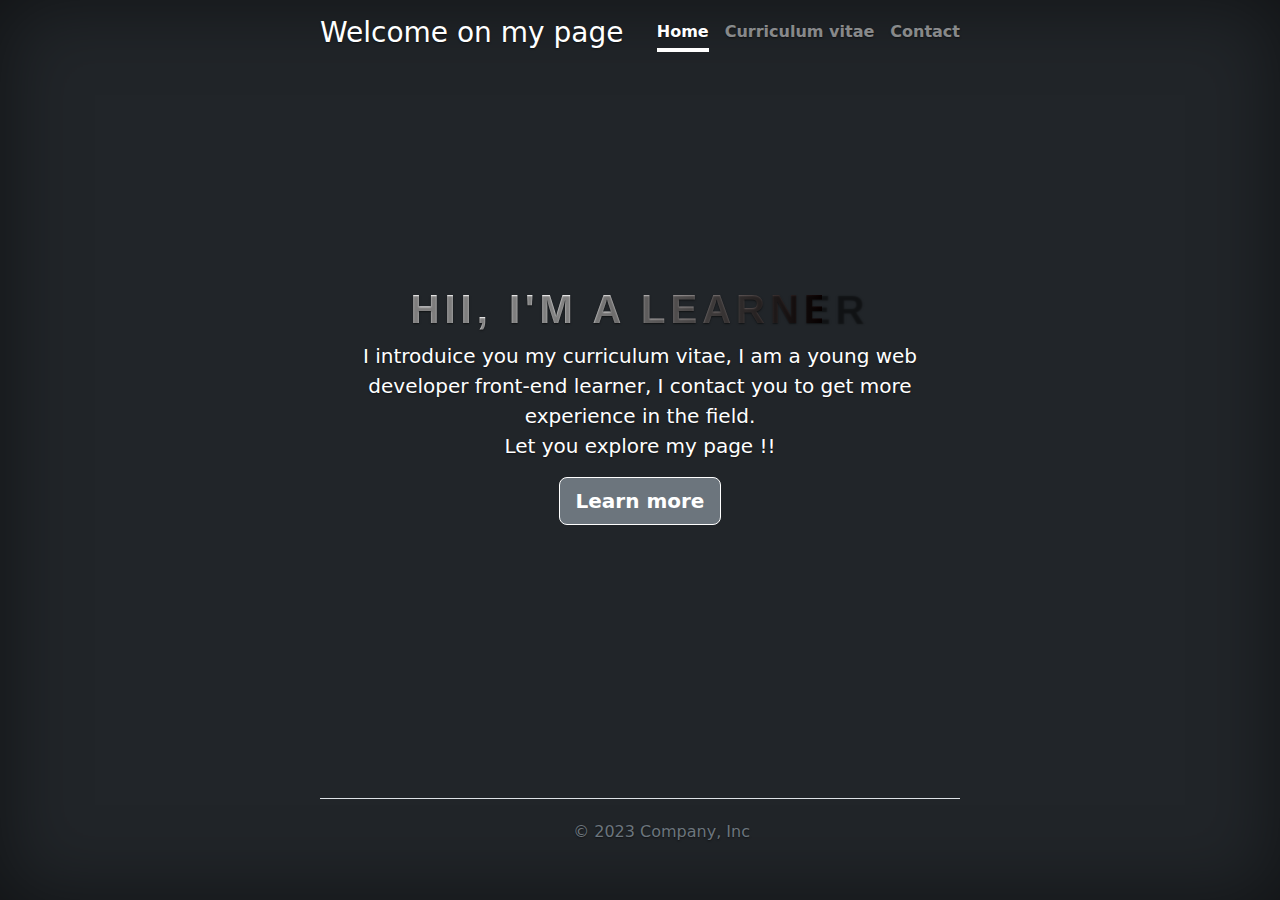
<file: devoir cv2/index.html>
<!DOCTYPE html>
<html lang="en" class="h-100">
  <head>
    <meta charset="utf-8" />
    <meta name="viewport" content="width=device-width, initial-scale=1" />
    <meta name="description" content="" />
    <meta
      name="author"
      content="Mark Otto, Jacob Thornton, and Bootstrap contributors"
    />
    <meta name="generator" content="Hugo 0.104.2" />
    <title>My pages</title>
    <link rel="stylesheet" href="style.css" />
    <link
      rel="stylesheet"
      href="https://cdn.jsdelivr.net/npm/bootstrap-icons@1.10.3/font/bootstrap-icons.css"
    />
    <link
      rel="canonical"
      href="https://getbootstrap.com/docs/5.2/examples/cover/"
    />
    <link href="res/bootstrap.min.css" rel="stylesheet" />
  </head>
  <body class="d-flex h-100 text-center text-bg-dark">
    <div class="cover-container d-flex w-100 h-100 p-3 mx-auto flex-column">
      <header class="mb-auto">
        <div>
          <h3 class="float-md-start mb-0">Welcome on my page</h3>
          <nav class="nav nav-masthead justify-content-center float-md-end">
            <a
              class="nav-link fw-bold py-1 px-0 active"
              aria-current="page"
              href="#"
              >Home</a
            >
            <a class="nav-link fw-bold py-1 px-0" href="res/cv.html">Curriculum vitae</a>
            <a class="nav-link fw-bold py-1 px-0" href="res/form.html">Contact
            </a>
          </nav>
        </div>
      </header>

      <main class="px-3">
        <h1 class="anim">Hii, I'm a learner</h1>
        <p class="lead">
          I introduice you my curriculum vitae, I am a young web developer
          front-end learner, I contact you to get more experience in the field.

          <br />
          Let you explore my page !!
        </p>
        <p class="lead">
          <a
            href="./res/cv.html"
            class="btn btn-lg btn-secondary fw-bold border-white"
            >Learn more</a
          >
        </p>
      </main>

      <footer class="mt-auto text-white-50">
        <footer class="align-items-center py-3 my-4 border-top">
          <div class="align-items-center">
            <a
              href="/"
              class="mb-3 me-2 mb-md-0 text-muted text-decoration-none lh-1"
            >
              <svg class="bi" width="30" height="24">
                <use xlink:href="#bootstrap"></use>
              </svg>
            </a>
            <span class="mb-3 mb-md-0 text-muted">© 2023 Company, Inc</span>
          </div>
        </footer>
      </footer>
    </div>

    <script
      src="https://cdn.jsdelivr.net/npm/@popperjs/core@2.11.6/dist/umd/popper.min.js"
      integrity="sha384-oBqDVmMz9ATKxIep9tiCxS/Z9fNfEXiDAYTujMAeBAsjFuCZSmKbSSUnQlmh/jp3"
      crossorigin="anonymous"
    ></script>
    <script
      src="https://cdn.jsdelivr.net/npm/bootstrap@5.3.0-alpha1/dist/js/bootstrap.min.js"
      integrity="sha384-mQ93GR66B00ZXjt0YO5KlohRA5SY2XofN4zfuZxLkoj1gXtW8ANNCe9d5Y3eG5eD"
      crossorigin="anonymous"
    ></script>
  </body>
</html>
</file>
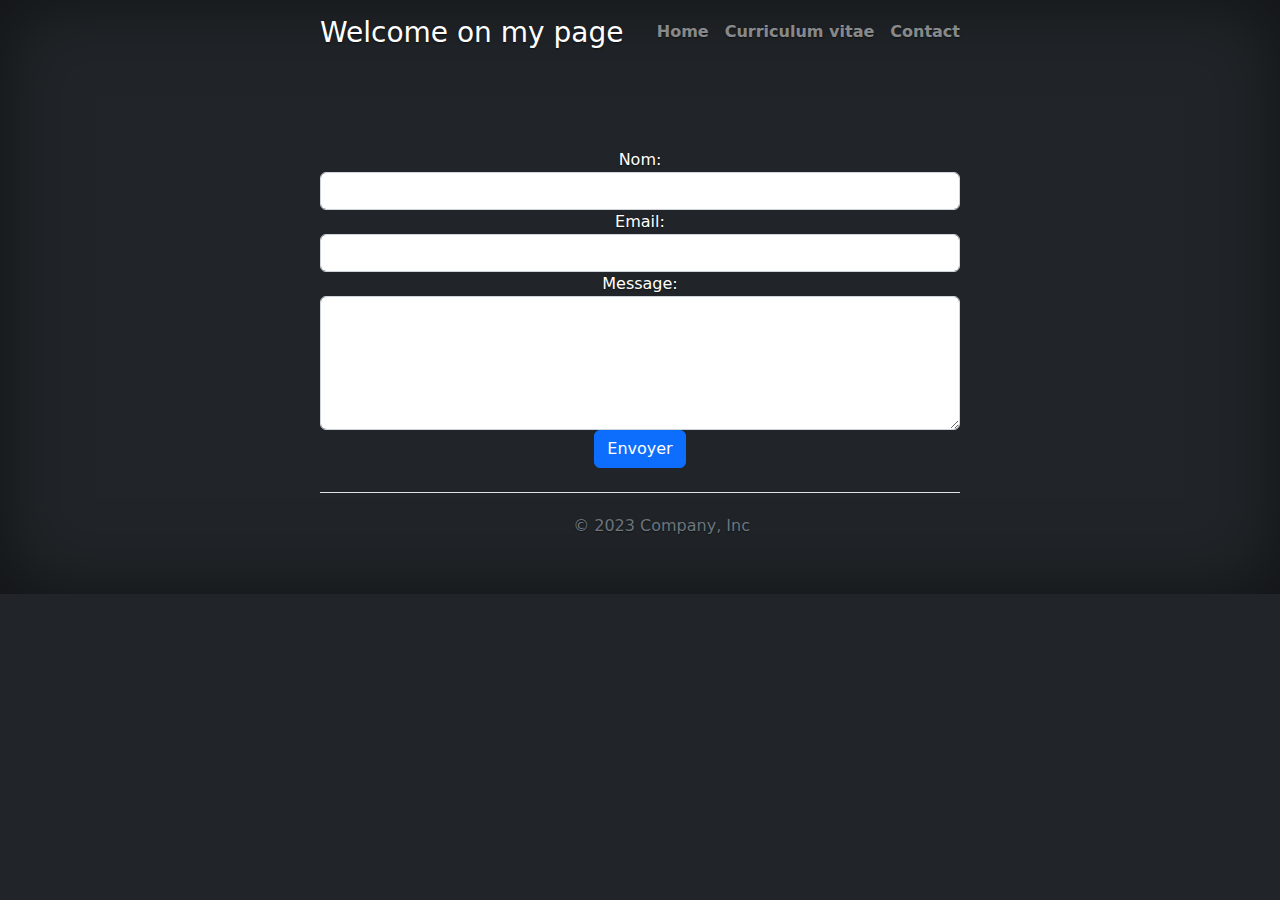
<file: devoir cv2/res/form.html>
<!DOCTYPE html>
<html lang="en">
<head>
  <meta charset="UTF-8">
  <meta http-equiv="X-UA-Compatible" content="IE=edge">
  <meta name="viewport" content="width=device-width, initial-scale=1.0">
  <link rel="stylesheet" href="../style.css ">
  <link rel="stylesheet" href="https://cdn.jsdelivr.net/npm/bootstrap-icons@1.10.3/font/bootstrap-icons.css">
  <link rel="canonical" href="https://getbootstrap.com/docs/5.2/examples/cover/">
  <link href="bootstrap.min.css" rel="stylesheet">
  <title>Contact</title>
</head>
<body class="d-flex h-100 text-center text-bg-dark">
  
<div class="cover-container d-flex w-100 h-100 p-3 mx-auto flex-column">
 <header class="mb-auto">
  <div>
    <h3 class="float-md-start mb-0">Welcome on my page</h3>
    <nav class="nav nav-masthead justify-content-center float-md-end">
      <a class="nav-link fw-bold py-1 px-0 acti" href="../index.html">Home</a>
      <a class="nav-link fw-bold py-1 px-0" href="cv.html">Curriculum vitae</a>
      <a class="nav-link fw-bold py-1 px-0" href="res/form.html">Contact </a>
    </nav>
  </div>
 </header>
  <div class="form">
    <form action="submit_form.php" method="post">
      <div class="form-group">
        <label for="name">Nom:</label>
        <input type="text" class="form-control" id="name" name="name" required>
      </div>
      <div class="form-group">
        <label for="email">Email:</label>
        <input type="email" class="form-control" id="email" name="email" required>
      </div>
      <div class="form-group">
        <label for="message">Message:</label>
        <textarea class="form-control" id="message" name="message" rows="5" required></textarea>
      </div>
      <button type="submit" class="btn btn-primary">Envoyer</button>
    </form>
  </div>

  <footer class="mt-auto text-white-50" id="footer" >
    
    <footer class=" align-items-center py-3 my-4 border-top">
      <div class="  align-items-center">
        <a href="/" class="mb-3 me-2 mb-md-0 text-muted text-decoration-none lh-1">
          <svg class="bi" width="30" height="24"><use xlink:href="#bootstrap"></use></svg>
        </a>
        <span class="mb-3 mb-md-0 text-muted ">© 2023 Company, Inc</span>
      </div>
    </footer>
  
    </footer>
 
  <script src="https://cdn.jsdelivr.net/npm/@popperjs/core@2.11.6/dist/umd/popper.min.js" integrity="sha384-oBqDVmMz9ATKxIep9tiCxS/Z9fNfEXiDAYTujMAeBAsjFuCZSmKbSSUnQlmh/jp3" crossorigin="anonymous"></script>
    <script src="https://cdn.jsdelivr.net/npm/bootstrap@5.3.0-alpha1/dist/js/bootstrap.min.js" integrity="sha384-mQ93GR66B00ZXjt0YO5KlohRA5SY2XofN4zfuZxLkoj1gXtW8ANNCe9d5Y3eG5eD" crossorigin="anonymous"></script>
</body>
</html>
</file>
<file: devoir cv2/style.css>
/* Custom default button */
.btn-secondary,
.btn-secondary:hover,
.btn-secondary:focus {
  color: #0a0a0a;
  text-shadow: none; /* Prevent inheritance from `body` */
}


/*
 * Base structure
 */

body {
  text-shadow: 0 .05rem .1rem rgba(0, 0, 0, .5);
  box-shadow: inset 0 0 5rem rgba(0, 0, 0, .5);
  background-color:#999999c5;
  list-style: none;
}


.cover-container {
  max-width: 42em;
}


/*
 * Header
 */

.nav-masthead .nav-link {
  color: rgba(255, 255, 255, .5);
  border-bottom: .25rem solid transparent;
}

.nav-masthead .nav-link:hover,
.nav-masthead .nav-link:focus {
  border-bottom-color: rgba(255, 255, 255, .25);
}

.nav-masthead .nav-link + .nav-link {
  margin-left: 1rem;
}

.nav-masthead .active {
  color: #fff;
  border-bottom-color: #fff;
}


/*  */
.bd-placeholder-img {
   font-size: 1.125rem;
  text-anchor: middle;
  -webkit-user-select: none;
  -moz-user-select: none;
  user-select: none;
            }
      
@media (min-width: 768px) {
  .bd-placeholder-img-lg {
    font-size: 3.5rem;
  }
}
      
.b-example-divider {
  height: 3rem;
  background-color: rgba(0, 0, 0, .1);
  border: solid rgba(0, 0, 0, .15);
  border-width: 1px 0;
  box-shadow: inset 0 .5em 1.5em rgba(0, 0, 0, .1), inset 0 .125em .5em rgba(0, 0, 0, .15);
}
      
.b-example-vr {
 flex-shrink: 0;
 width: 1.5rem;
 height: 100vh;
}
      
.bi {
 vertical-align: -.125em;
 fill: currentColor;
}
      
.nav-scroller {
 position: relative;
 z-index: 2; 
 height: 2.75rem;
 overflow-y: hidden;
}
      
.nav-scroller .nav {
 display: flex;
 flex-wrap: nowrap;
 padding-bottom: 1rem;
 margin-top: -1px;
 overflow-x: auto; 
 text-align: center;
 white-space: nowrap;
 -webkit-overflow-scrolling: touch;
}


/* animation */
.anim {
  font-weight: 700;
  text-align: center;
  font-family: Hack, sans-serif;
  text-transform: uppercase;
  background: linear-gradient(90deg, #f9f7f7, #fff, #0c0000);
  letter-spacing: 5px;
  -webkit-background-clip: text;
  background-clip: text;
  -webkit-text-fill-color: transparent;
  background-repeat: no-repeat;
  background-size: 80%;
  animation: shine 7s linear infinite;
}

@keyframes shine {
  0% {
    background-position-x: -500%;
  }
  100% {
    background-position-x: 500%;
  }
}

/* page cv */
#img{
  width: 250px;
  height: 250px;
  border-radius: 50%;
  margin-top: 0;
  padding-bottom: 40px;
}

.container-fluid{
  margin-top: 30px;
}  

#coordonnée{
  margin-bottom: 50px;
}

.carousel{
  margin-bottom: 50px;
}
.titre_car{
  color: #fa051d;
  font-weight: bold;
}
.desc_car{
  font-size: 1.2rem;
  color: #0a0a0a;
  font-weight: bold;
}



/* contact */

.form{
  margin-top: 15%;
}

#footer{
  margin-top: 4%;
}
</file>
